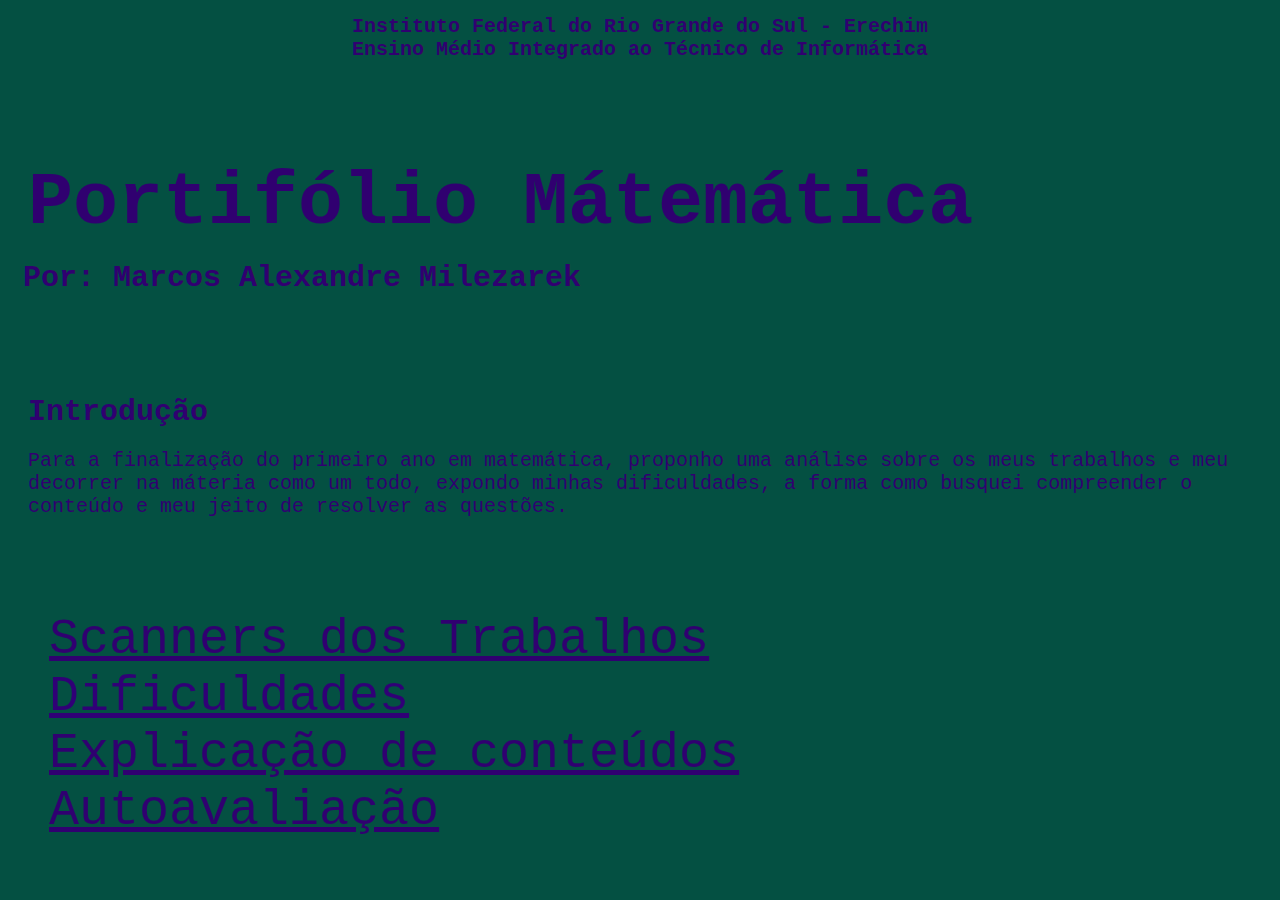
<file: Web e matematica page/index.html>
<html lang=''pt-BR''>
    <head>
        <meta charset='utf-8'>
        <title>Portifólio de Matemática</title>
        <link rel="stylesheet" href="css/indexcss.css">
    </head>
    <body>
          <h3 id="if">Instituto Federal do Rio Grande do Sul - Erechim
              <br>Ensino Médio Integrado ao Técnico de Informática<br>
        </h3>
        <h1>Portifólio Mátemática</h1>
      
            
        <h3>Por: Marcos Alexandre Milezarek</h3>
        
        <h4 id="tint">Introdução</h4>
        
        <p id="int">Para a finalização do primeiro ano em matemática, proponho uma análise sobre os meus trabalhos e meu decorrer na máteria como um todo, expondo minhas dificuldades, a forma como busquei compreender o conteúdo e meu jeito de resolver as questões.<br><br>
        

        </p>
       
        
        <a id="scanners" href="html/Trabalhos/scan.html">Scanners dos Trabalhos</a><br>
        <a id="dificuldade" href="html/dificuldades.html">Dificuldades</a><br>
        <a id="sujestao" href="html/expli/suje.html">Explicação de conteúdos</a><br>
        <a id="auto" href="html/auto.html">Autoavaliação</a><br>
        
    </body>
    
    
</html>
</file>
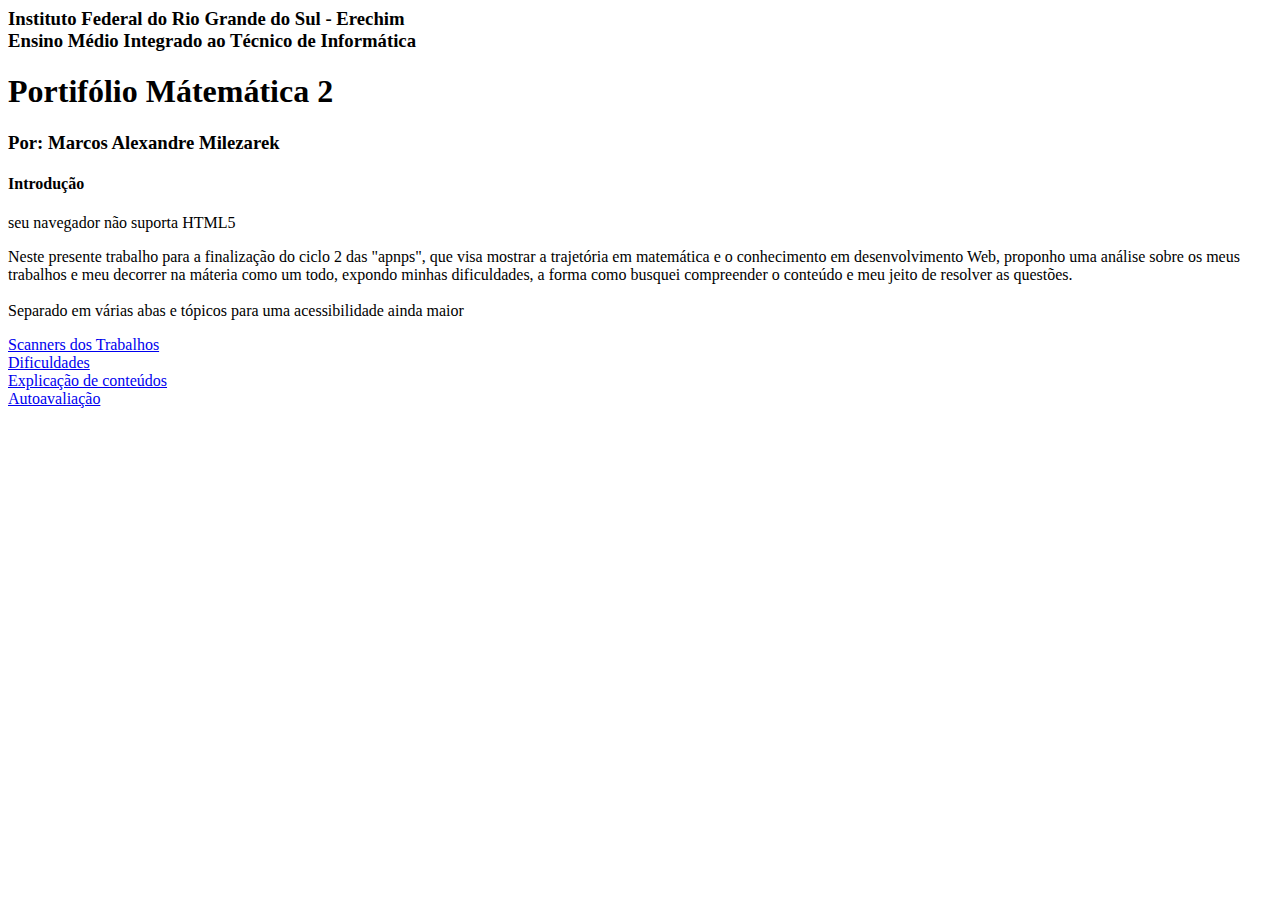
<file: Web e matematica page/css/aaa.html>
<html lang=''pt-BR''>
    <head>
        <meta charset='utf-8'>
        <title>Portifólio de Matemática</title>
       
    </head>
    <body>
          <h3 id="if">Instituto Federal do Rio Grande do Sul - Erechim
              <br>Ensino Médio Integrado ao Técnico de Informática<br>
        </h3>
        <h1>Portifólio Mátemática 2</h1>
      
            
        <h3>Por: Marcos Alexandre Milezarek</h3>
        
        <h4 id="tint">Introdução</h4>
       
seu navegador não suporta HTML5
            </audio> </div>
        <p id="int">Neste presente trabalho para a finalização do ciclo 2 das "apnps", que visa mostrar a trajetória em matemática e o conhecimento em desenvolvimento Web, proponho uma análise sobre os meus trabalhos e meu decorrer na máteria como um todo, expondo minhas dificuldades, a 
        forma como busquei compreender o conteúdo e meu jeito de resolver as questões.<br><br>
        
        Separado em várias abas e tópicos para uma acessibilidade ainda maior
        </p>
       
        
        <a id="scanners" href="html/Trabalhos/scan.html">Scanners dos Trabalhos</a><br>
        <a id="dificuldade" href="html/dificuldades.html">Dificuldades</a><br>
        <a id="sujestao" href="html/expli/suje.html">Explicação de conteúdos</a><br>
        <a id="auto" href="html/auto.html">Autoavaliação</a><br>
        
    </body>
    
    
</html>
</file>
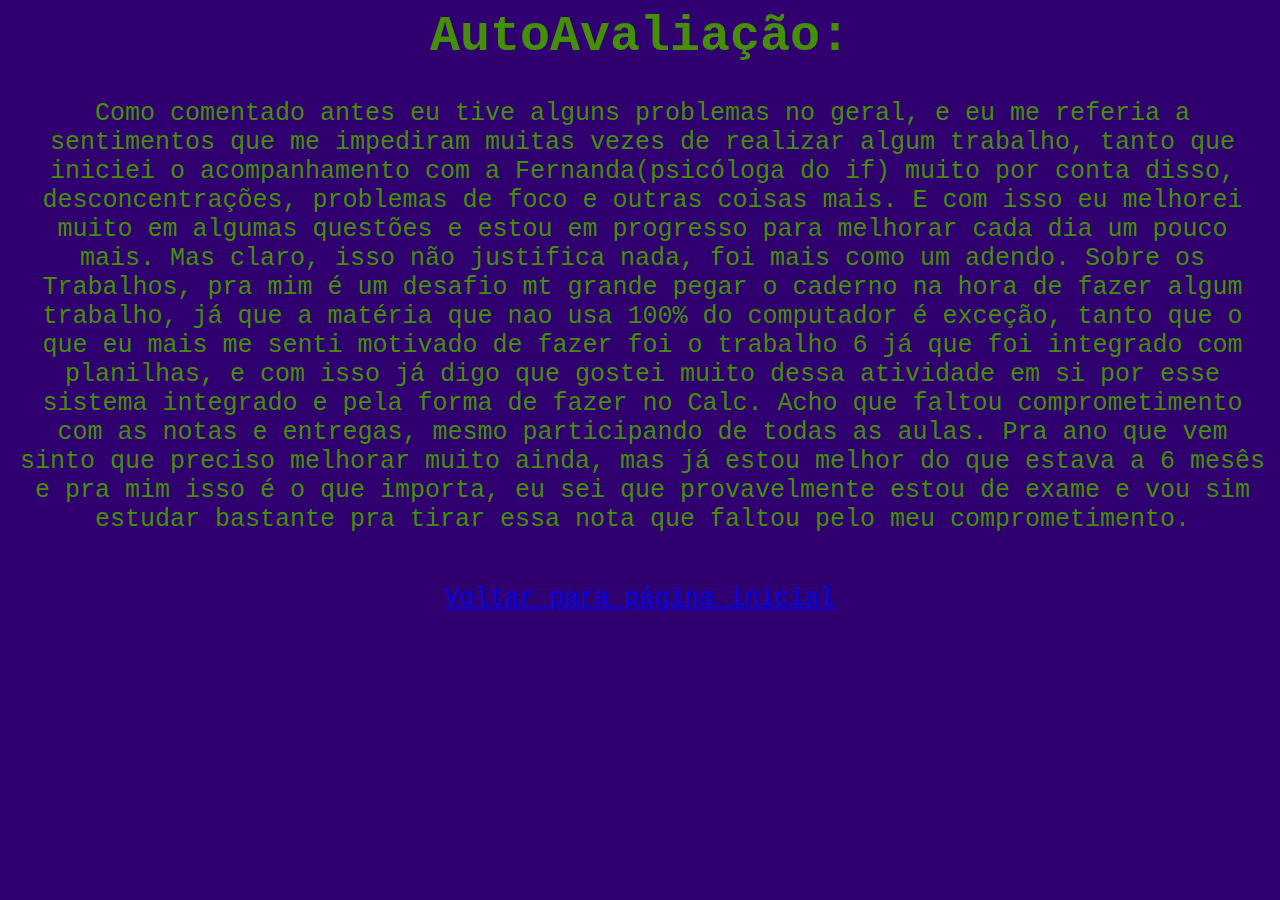
<file: Web e matematica page/html/auto.html>
<html lang=''pt-BR''>
    <head>
        <meta charset='utf-8'>
        <title>Portifólio de Matemática</title>
        <link rel="stylesheet" href="../css/Scanners.css">
    </head>
    <body id="ec">
    <h1>AutoAvaliação:</h1>
        <div id="ae1"> Como comentado antes eu tive alguns problemas no geral, e eu me referia a sentimentos que me impediram muitas vezes de realizar algum trabalho, tanto que iniciei o acompanhamento com a Fernanda(psicóloga do if) muito por conta disso, desconcentrações, problemas de foco e outras coisas mais. E com isso eu melhorei muito em algumas questões e estou em progresso para melhorar cada dia um pouco mais. Mas claro, isso não justifica nada, foi mais como um adendo. 
        Sobre os Trabalhos, pra mim é um desafio mt grande pegar o caderno na hora de fazer algum trabalho, já que a matéria que nao usa 100% do computador é exceção, tanto que o que eu mais me senti motivado de fazer foi o trabalho 6 já que foi integrado com planilhas, e com isso já digo que gostei muito dessa atividade em si por esse sistema integrado e pela forma de fazer no Calc.
        Acho que faltou comprometimento com as notas e entregas, mesmo participando de todas as aulas.
        Pra ano que vem sinto que preciso melhorar muito ainda, mas já estou melhor do que estava a 6 mesês e pra mim isso é o que importa, eu sei que provavelmente estou de exame e vou sim estudar bastante pra tirar essa nota que faltou pelo meu comprometimento.
        </div>
        
    
        
        <a href="../index.html">Voltar para página inicial</a>
    </body>
</file>
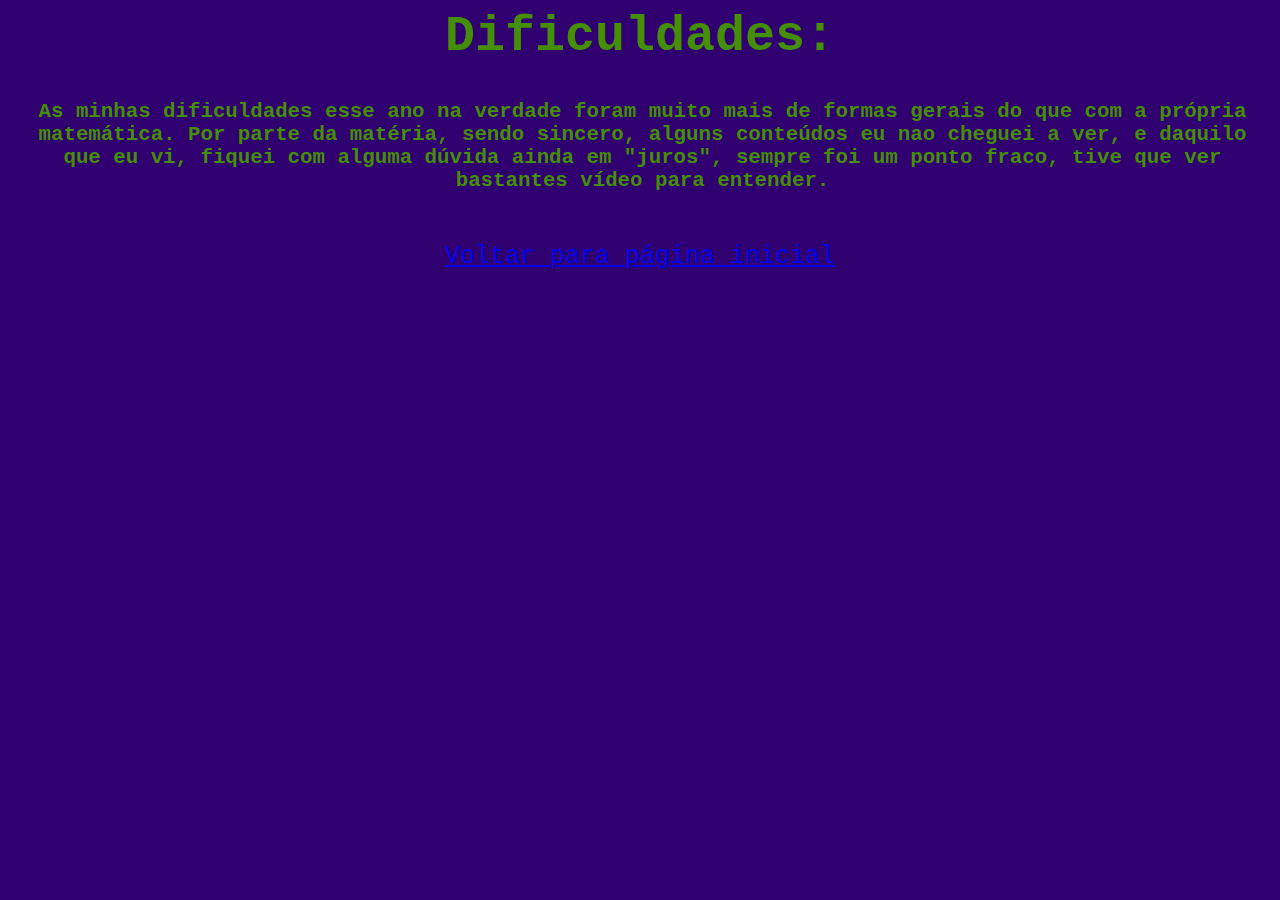
<file: Web e matematica page/html/dificuldades.html>
<html lang=''pt-BR''>
    <head>
        <meta charset='utf-8'>
        <title>Portifólio de Matemática</title>
        <link rel="stylesheet" href="../css/Scanners.css">
    </head>
    <body id="ec">
    <h1>Dificuldades:</h1>
        <div id="ae1"> 
        
    <h5>As minhas dificuldades esse ano na verdade foram muito mais de formas gerais do que com a própria matemática. Por parte da matéria, sendo sincero, alguns conteúdos eu nao cheguei a ver, e daquilo que eu vi, fiquei com alguma dúvida ainda em "juros", sempre foi um ponto fraco, tive que ver bastantes vídeo para entender.

        </h5>
        </div>
        <a href="../index.html">Voltar para página inicial</a>
    </body>
</file>
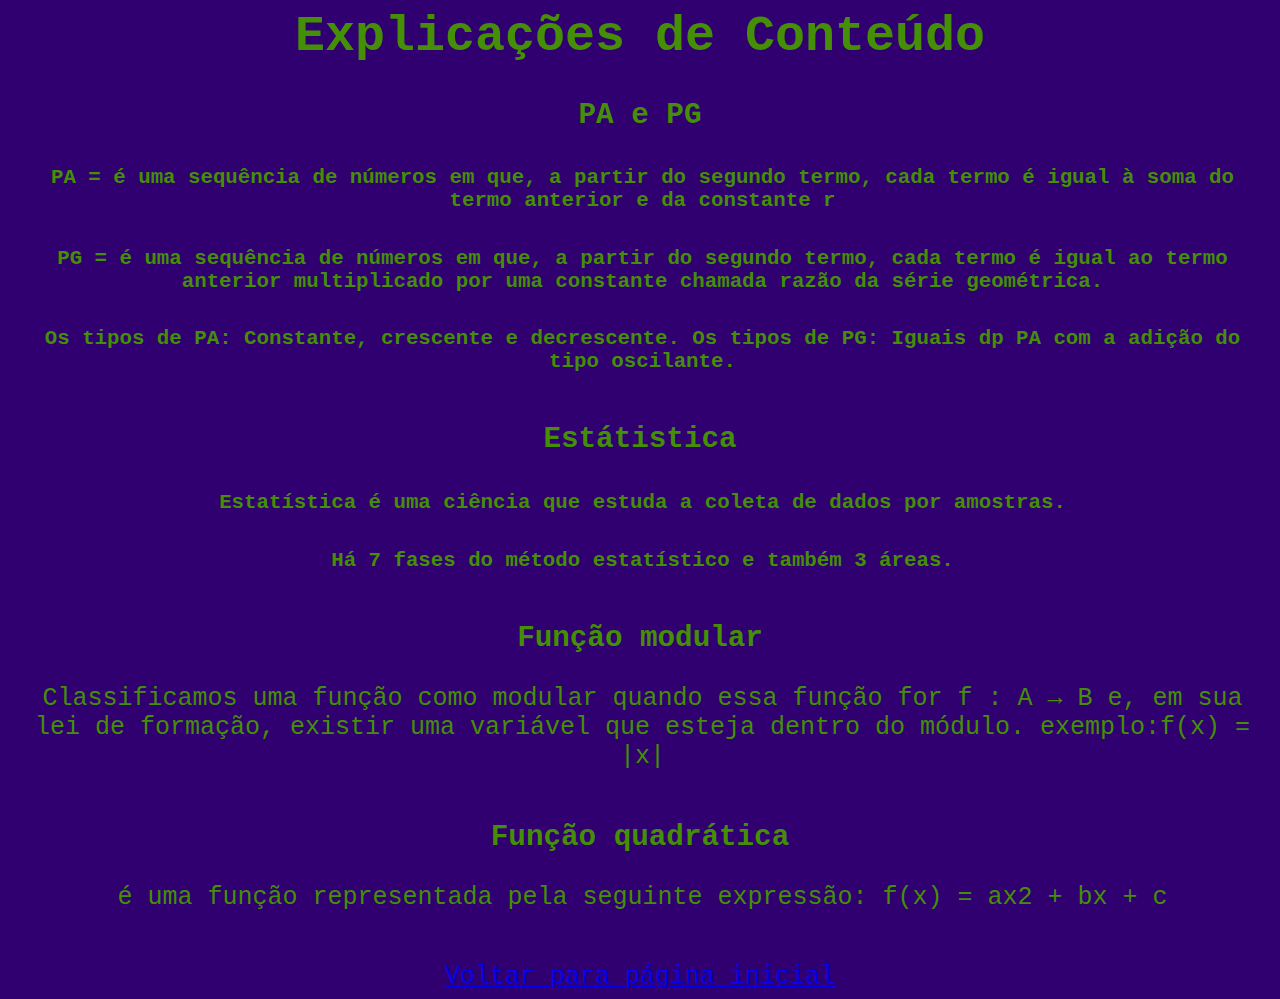
<file: Web e matematica page/html/expli/suje.html>
<html lang=''pt-BR''>
    <head>
        <meta charset='utf-8'>
        <title>Portifólio de Matemática</title>
        <link rel="stylesheet" href="../../css/Scanners.css">
    </head>
    <body id="ec">
    <h1>Explicações de Conteúdo</h1>
    <h3>PA e PG</h3>
        <div id="ae1">
        <h5> PA = é uma sequência de números em que, a partir do segundo termo, cada termo é igual à soma do termo anterior e da constante r</h5>
            <h5>
            PG = é uma sequência de números em que, a partir do segundo termo, cada termo é igual ao termo anterior multiplicado por uma constante chamada razão da série geométrica.
</h5>
            <h5>Os tipos de PA: Constante, crescente e decrescente.
            Os tipos de PG: Iguais dp PA com a adição do tipo oscilante.
            </h5>
        </div>
        
    <h3>Estátistica</h3>
        <div id="ae1">
            <h5>Estatística é uma ciência que estuda a coleta de dados por amostras.</h5>
            <h5>Há 7 fases do método estatístico e também 3 áreas.</h5>
        
        </div>
    
    <h3>Função modular</h3>
        <div id="ae1">Classificamos uma função como modular quando essa função for f : A → B e, em sua lei de formação, existir uma variável que esteja dentro do módulo. exemplo:f(x) = |x|</div>
        
        
    <h3>Função quadrática</h3>
    <div id="ae1">é uma função representada pela seguinte expressão:

f(x) = ax2 + bx + c </div>
        
        <a href="../../index.html">Voltar para página inicial</a>
    </body>
</file>
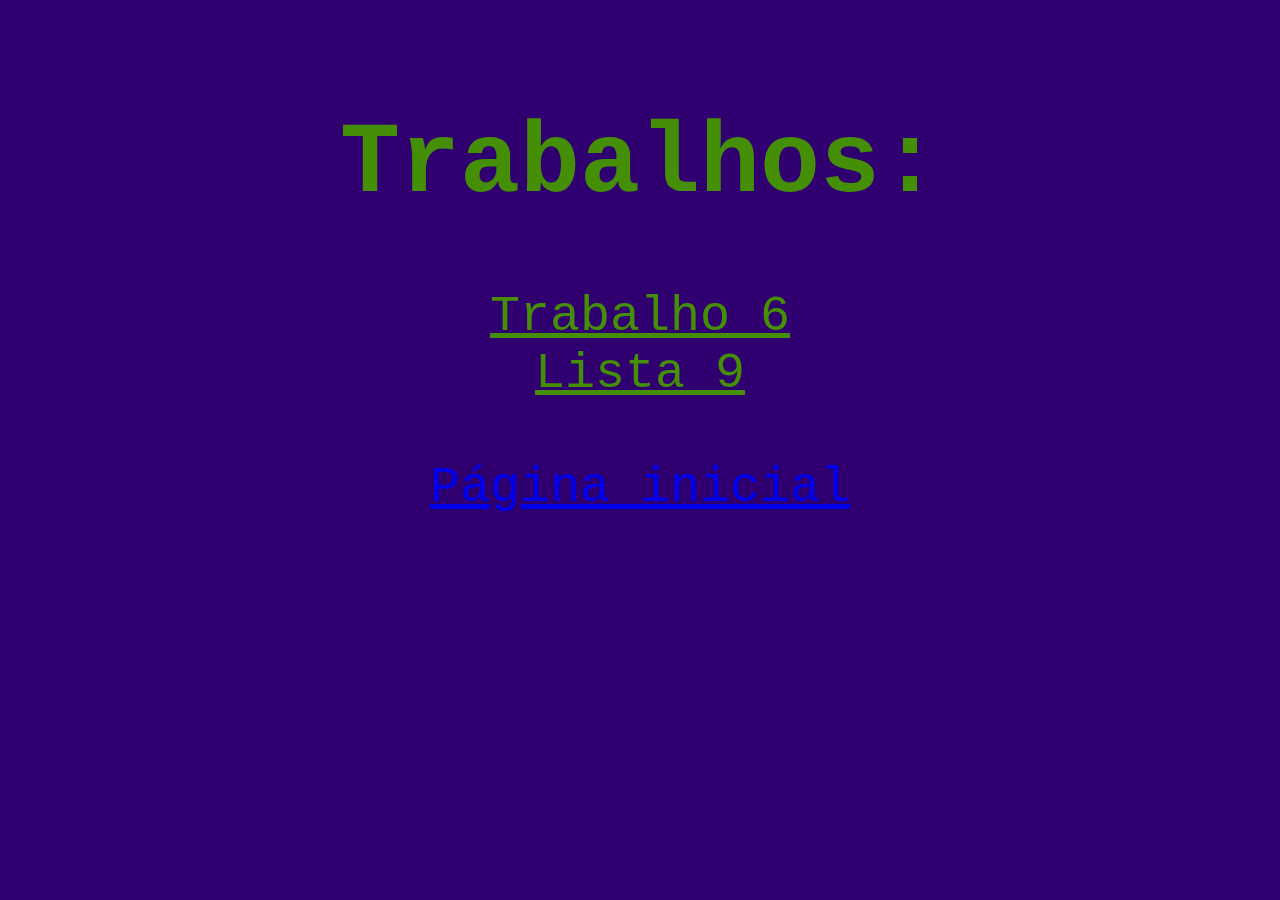
<file: Web e matematica page/html/Trabalhos/scan.html>
<html lang=''pt-BR''>
    <head>
        <meta charset='utf-8'>
        <title>Página de trabalhos</title>
        <link rel="stylesheet" href="../../css/Scanners.css">
    </head>
    <body id="scann">
        <h1>Trabalhos:</h1>
        <a id="trab1" href="trab1.html"> Trabalho 6</a><br>
        <a id="trab3" href="trab3.html"> Lista 9 </a><br>
       <br> <a href="../../index.html">Página inicial</a><br>
    </body>
</file>
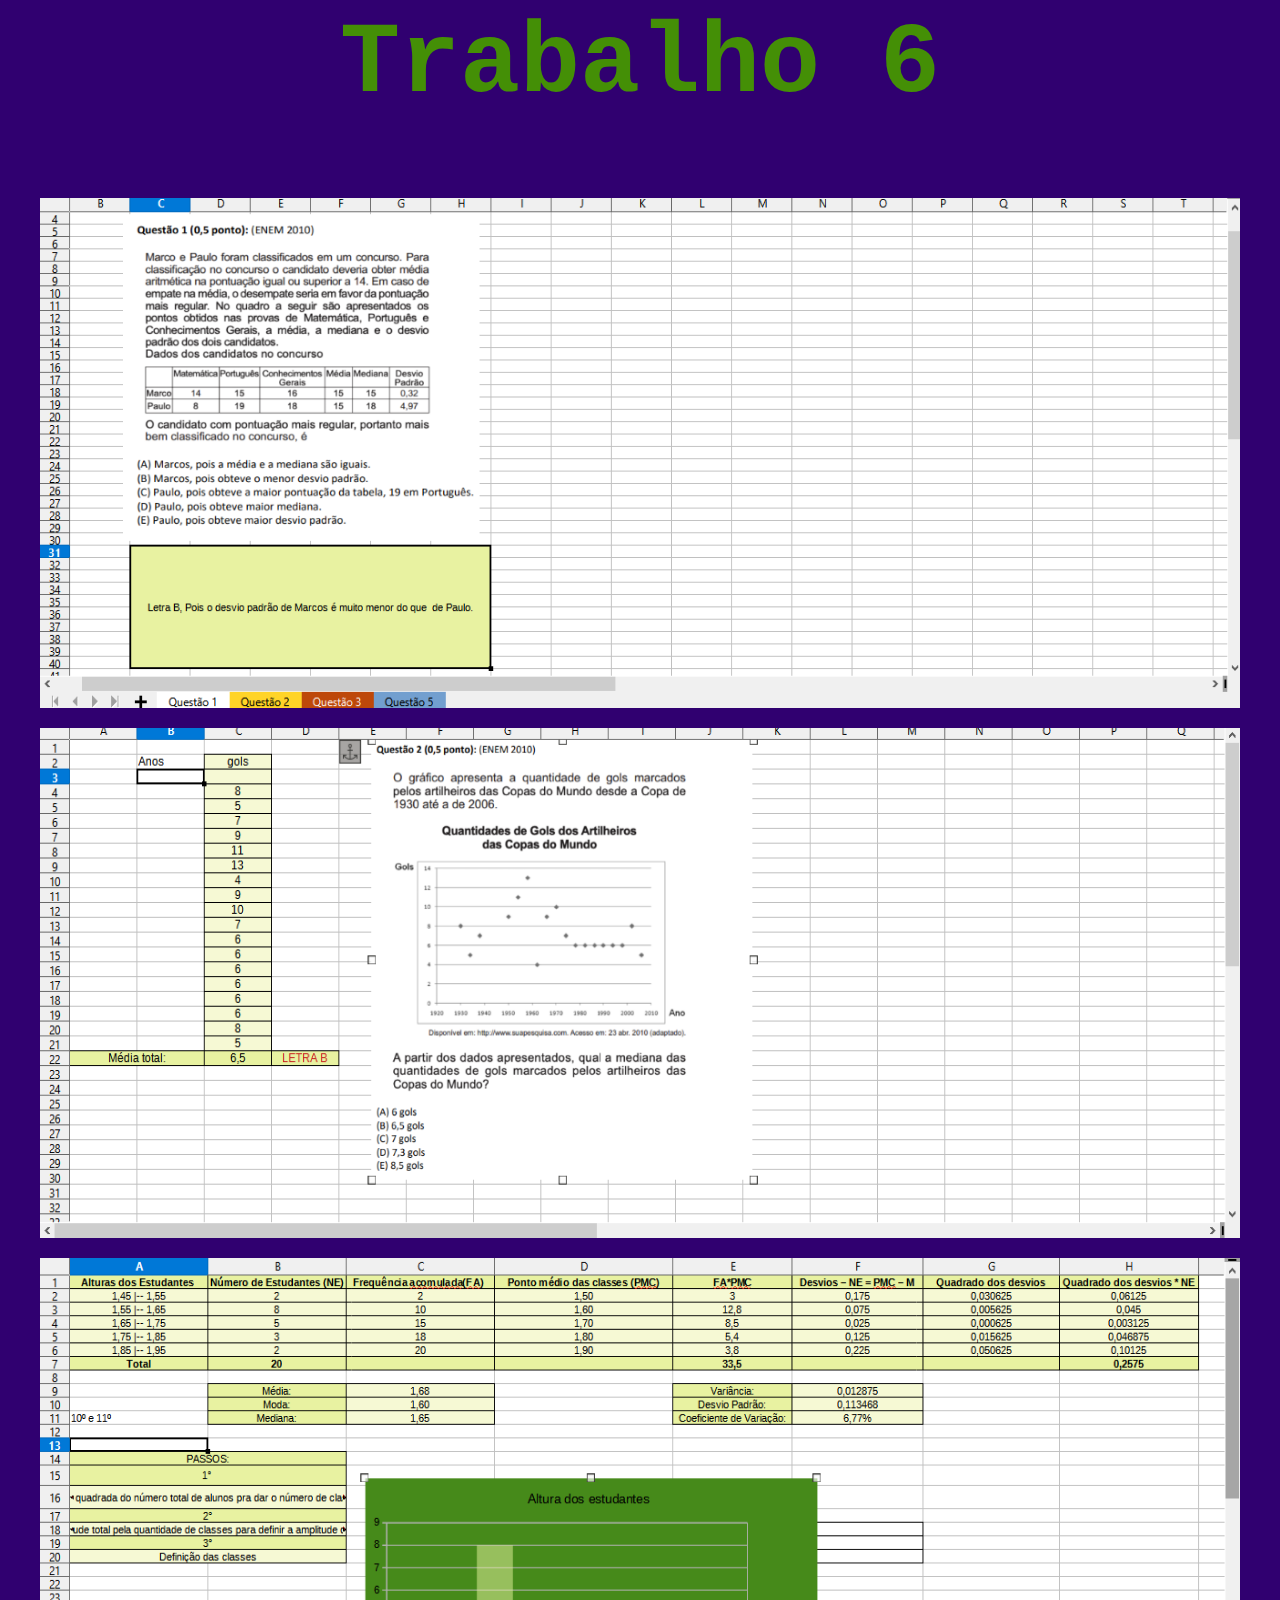
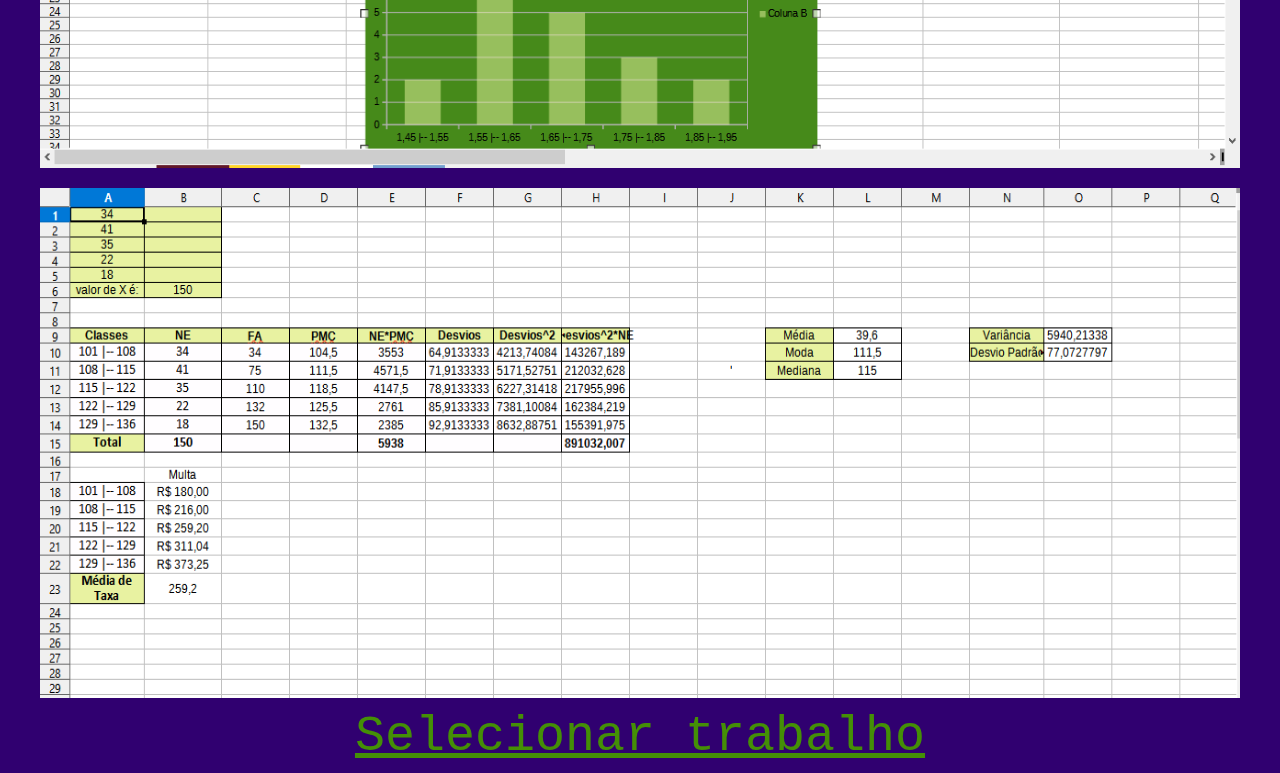
<file: Web e matematica page/html/Trabalhos/trab1.html>
<html lang=''pt-BR''>
    <head>
        <meta charset='utf-8'>
        <title>Trabalho 6</title>
        <link rel="stylesheet" href="../../css/Scanners.css">
    </head>
    <body id="pg1">
        <h1>Trabalho 6</h1>
        
        <img src='img/trabalho1folha1.png' width="1200" height="510" class="img1">
        <img src="img/trabalho1folha2.png" width="1200" height="510" class="img1"><br>
        <img src="img/trabalho1folha3.png" width="1200" height="510" class="img1">
        <img src="img/trabalho1folha4.png" width="1200" height="510"  class="img1"><br>
        
    <a id="pg1" href="scan.html">Selecionar trabalho</a>

    </body>
</file>
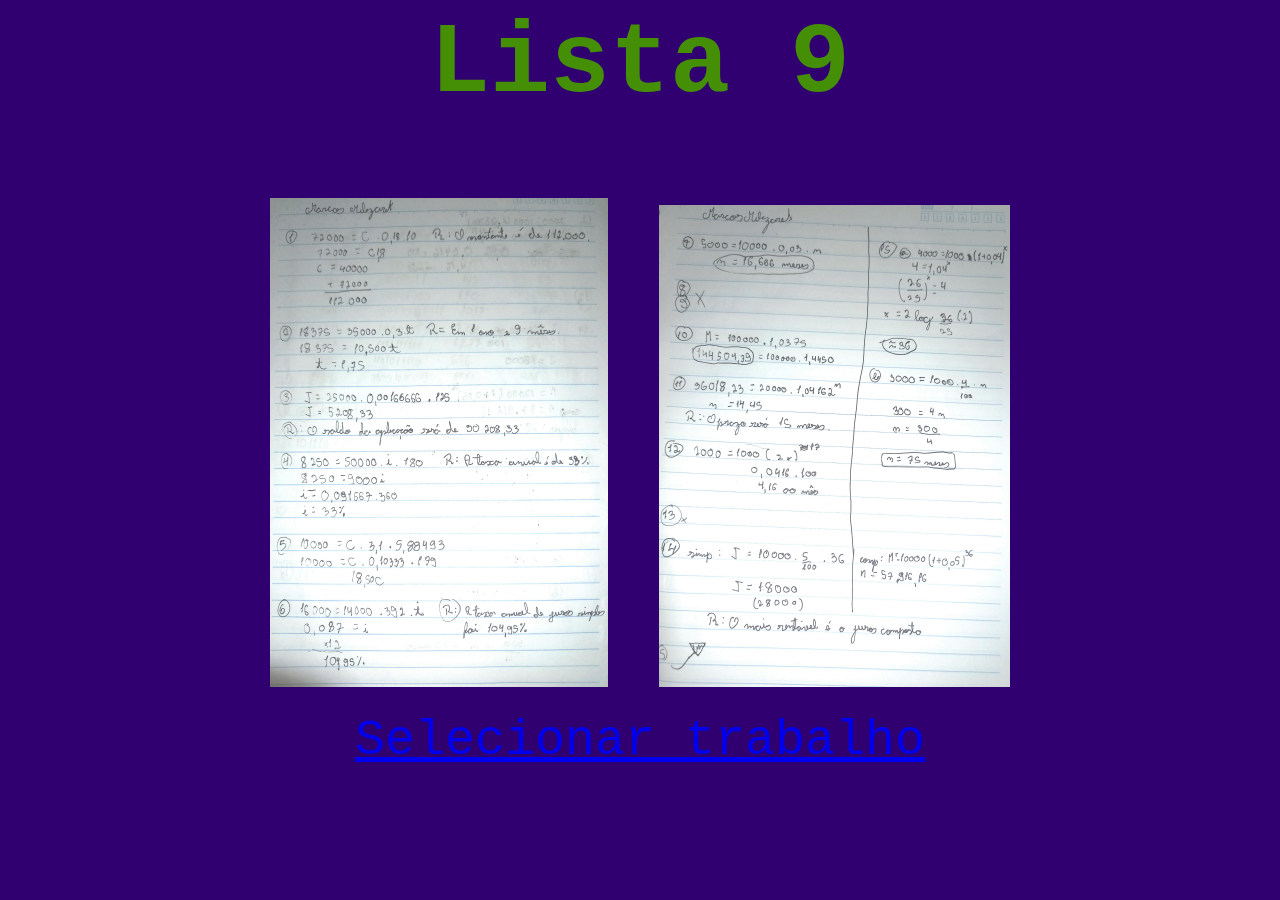
<file: Web e matematica page/html/Trabalhos/trab3.html>
<html lang=''pt-BR''>
    <head>
        <meta charset='utf-8'>
        <title>Lista 9</title>
        <link rel="stylesheet" href="../../css/Scanners.css">
    </head>
    <body id="pg2">
        <h1>Lista 9</h1>
        
        <img class="img2" src='img/trabalho3folha1.png' class="img">
        <img class="img2" src="img/trabalho3folha2.png" class="img"><br>
        
        <a href="scan.html">Selecionar trabalho</a>
    </body>
</file>
<file: Web e matematica page/css/indexcss.css>
/*fiz cada um dos links separados do outro, para futuramente poder operar em cada um separadamente*/
html {
    background-color: #045042;
    font-family: courier;
    
}
#if {font-size: 20;
text-align: center}
h1 {
    color:#300070;
    font-size: 75px;
    padding-top: 50px;
    border:10px; 
    margin:20px;
    margin-bottom: 5px;
    border-radius: 30px; 
    
}

h3 {
    color: #300070;
    border:10px; 
    margin:15px;
    padding-bottom: 30px;
   font-size: 30px;
    border-radius: 30px; 
    
}
#scanners {
     color: #300070;
    border:20px; 
    margin:40px;
   font-size: 50px;
    border-radius: 30px; 
    padding: 1px;
   
    
}
#dificuldade {
       color: #300076;
    border:20px; 
    margin:40px;
   font-size: 50px;
    border-radius: 30px; 
    padding: 1px;
   
}
#sujestao {
       color: #300070;
    border:20px; 
    margin:40px;
   font-size: 50px;
    border-radius: 30px; 
    padding: 1px;
  
}
#auto {
       color: #300070;
    border:20px; 
    margin:40px;
   font-size: 50px; 
    padding: 1px;
    
}
#tint {
color:#300070;
    font-size: 30px;
    padding-top: 50px;
    border:10px; 
    margin:20px;
    border-radius: 30px; 
}
#int {
color:#300070;
    font-size: 20px;
    padding-bottom: 50px;
    border:10px; 
    margin:20px;
    border-radius: 30px; 
}
</file>
<file: Web e matematica page/css/Scanners.css>
/*Toda a parte das divisôes dos trabalhos em geral e a parte scan*/
html {
    background-color: #300070;
    font-family: courier;
    color: #448F06;
    
}
#scann {text-align: center;
font-size: 50px;
    padding: 100px
    ;

}
#trab1 {
    padding: 1px;
    color: #448F06;
}
#trab3 {
    padding: 1px;
    color: #448F06;
    
}
h1 {font-size-adjust: 50px}

/*parte específica do trabalho 1 */
.img1 {border: 10px;
padding: 10px;
   border-image: 10px;
   
}
#pg1 {color: #448F06;
text-align: center;
font-size: 50px;}
#ae1 {margin: 10px 5px 50px 10px;}
/*parte específica do trabalho 3*/
.img2 {;
padding: 10px;
   
   
}
#pg2 {color: #448F06;
text-align: center;
font-size: 50px;}

/*Explicação do conteúdo*/
#ec {font-size: 25;
text-align: center;
}
</file>
